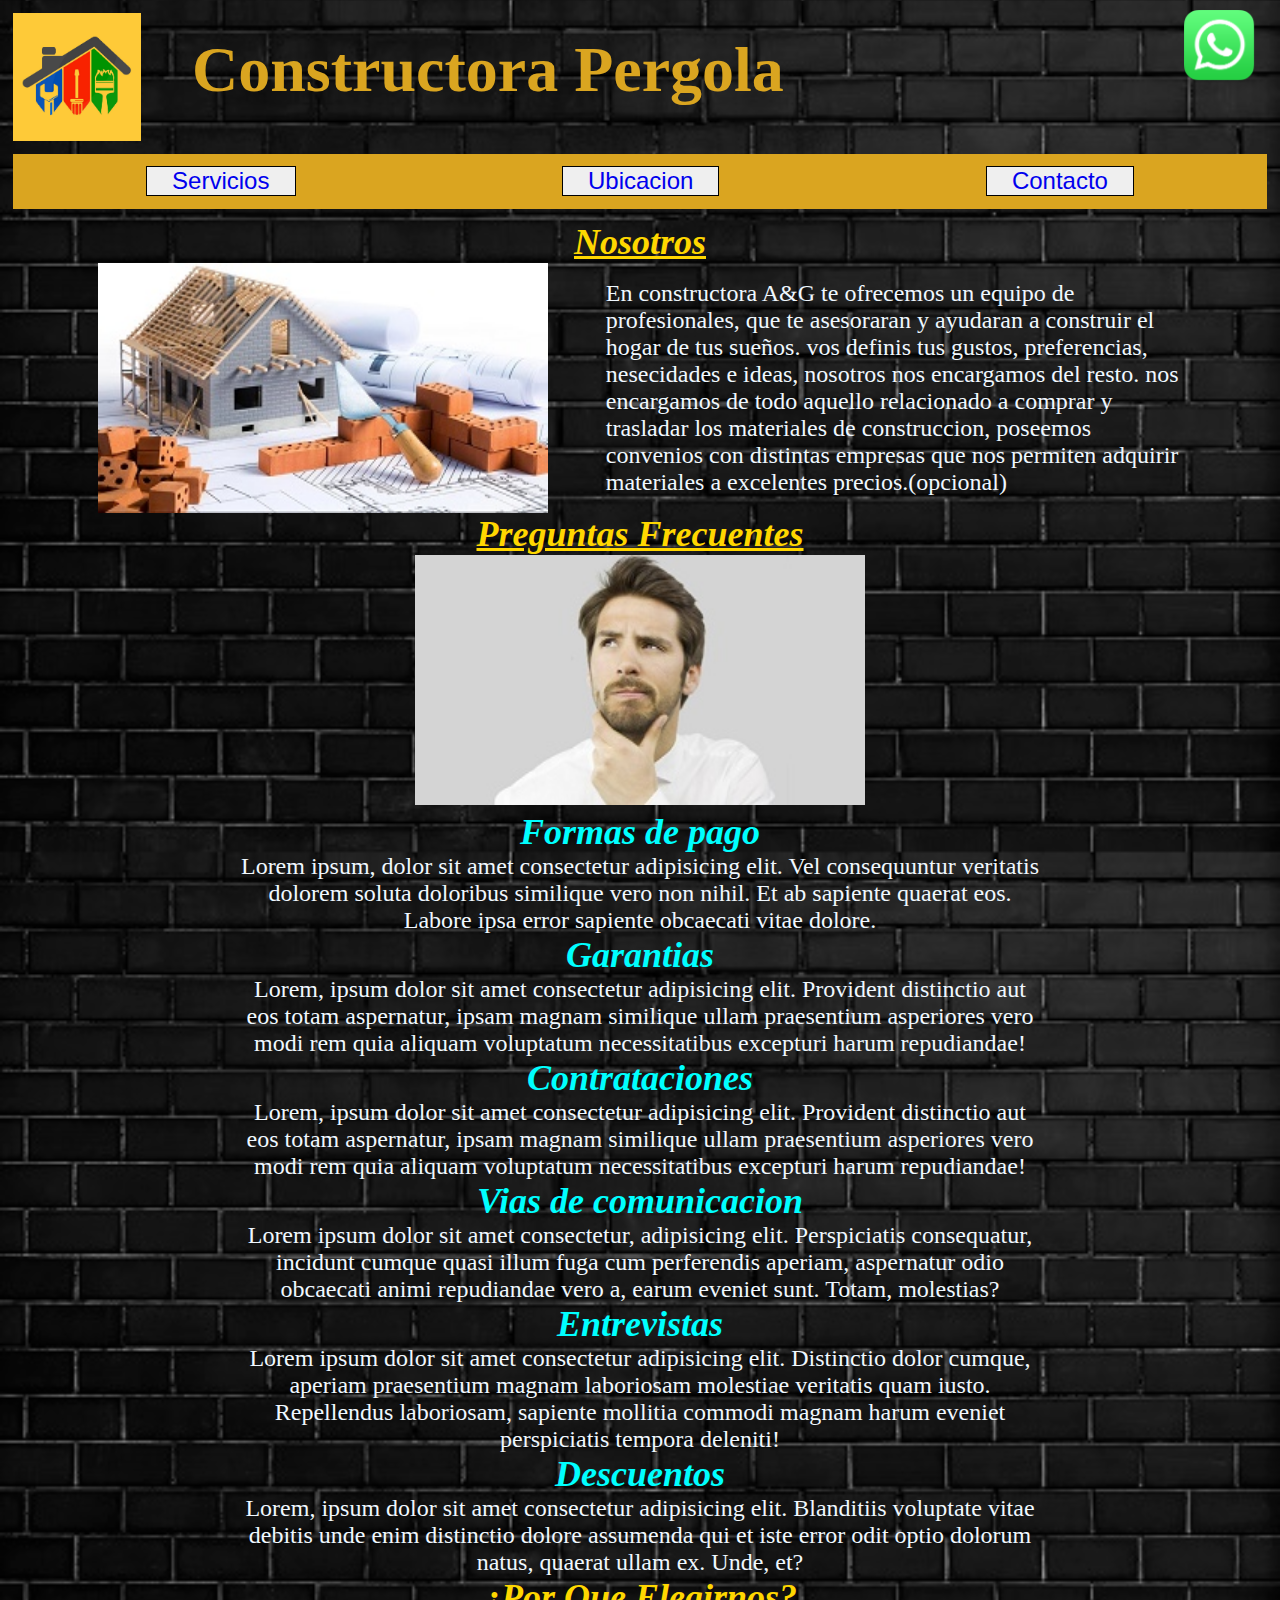
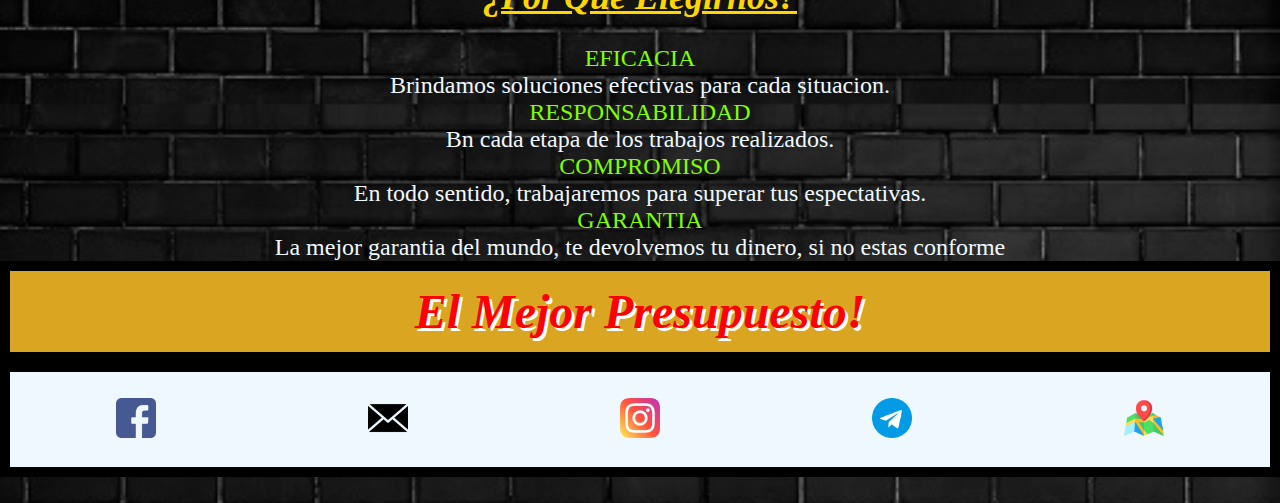
<file: index.html>
<!DOCTYPE html>
<html lang="en">
<head>
    <meta charset="UTF-8">
    <meta http-equiv="X-UA-Compatible" content="IE=edge">
    <meta name="viewport" content="width=device-width, initial-scale=1.0">
    <meta name="description" content="todo lo necesario para la construccion de viviendas"> 
    <meta name="keywords" content="construccion de seco, demoliciones, techos, techista, gas, gasista, electricidad"> 
    <link rel="icon" type="image/.icon" href="./assets/icons/yellow-construction-helmet-flat-illustration-vector.icon">
    <title>Home</title>
    <link rel="stylesheet" href="style.css">
</head>
<body>    
    <header>
        <img class="logoprincipal" src="./assets/logo/logo2.jpg" >
        <h1>constructora pergola</h1>
    </header>
    <nav>
        <button> <a href="./servicios.html">Servicios</a> </button>
        <button > <a  href="./ubicacion.html">Ubicacion</a> </button>
        <button> <a target="_blank" href="https://api.whatsapp.com/send?phone=541124187058">Contacto </button></a>
    </nav>
    
    <main>
        <h2>Nosotros</h2>
        <div class="box1">
            <img class="imgbox1" src="./assets/img/viviendas300x150.jpg"  alt="viviendas" >
            <p class="pbox1"> En constructora A&G te ofrecemos un equipo de profesionales, que te asesoraran y
                ayudaran a construir el hogar de tus sueños. vos definis tus gustos, preferencias, 
                nesecidades e ideas, nosotros nos encargamos del resto.
                nos encargamos de todo aquello relacionado a comprar y trasladar los materiales
                de construccion, poseemos convenios con distintas empresas que nos permiten adquirir
                materiales a excelentes precios.(opcional)
            </p>
        </div>
        
        <div class="box2">
            <h2>Preguntas frecuentes</h2>
            <img class="imgbox2" src="./assets/img/hombre pensando 300x150.jpg" alt="hombre pensando">
            <h3>Formas de pago</h3>
                <p class="pbox2">Lorem ipsum, dolor sit amet consectetur adipisicing elit. Vel consequuntur veritatis dolorem soluta doloribus similique vero non nihil. Et ab sapiente quaerat eos. Labore ipsa error sapiente obcaecati vitae dolore.</p>
            <h3>Garantias</h3>
                <p class="pbox2" >Lorem, ipsum dolor sit amet consectetur adipisicing elit. Provident distinctio aut eos totam aspernatur, ipsam magnam similique ullam praesentium asperiores vero modi rem quia aliquam voluptatum necessitatibus excepturi harum repudiandae!</p>
            <h3>Contrataciones</h3>
                <p class="pbox2" >Lorem, ipsum dolor sit amet consectetur adipisicing elit. Provident distinctio aut eos totam aspernatur, ipsam magnam similique ullam praesentium asperiores vero modi rem quia aliquam voluptatum necessitatibus excepturi harum repudiandae!</p>
            <h3>Vias de comunicacion</h3>
                <p class="pbox2" >Lorem ipsum dolor sit amet consectetur, adipisicing elit. Perspiciatis consequatur, incidunt cumque quasi illum fuga cum perferendis aperiam, aspernatur odio obcaecati animi repudiandae vero a, earum eveniet sunt. Totam, molestias?</p>
            <h3>Entrevistas</h3>
                <p class="pbox2" >Lorem ipsum dolor sit amet consectetur adipisicing elit. Distinctio dolor cumque, aperiam praesentium magnam laboriosam molestiae veritatis quam iusto. Repellendus laboriosam, sapiente mollitia commodi magnam harum eveniet perspiciatis tempora deleniti!</p>
            <h3>Descuentos</h3>
                <p class="pbox2" >Lorem, ipsum dolor sit amet consectetur adipisicing elit. Blanditiis voluptate vitae debitis unde enim distinctio dolore assumenda qui et iste error odit optio dolorum natus, quaerat ullam ex. Unde, et?</p>
        </div>
        
        <div class="box3">
            <h2>¿Por que elegirnos?</h2><br>                          
            <span>EFICACIA</span>       <br><p class="pbox3">Brindamos soluciones efectivas para cada situacion.</p> 
            <span>RESPONSABILIDAD</span><br><p class="pbox3" >Bn cada etapa de los trabajos realizados.</p> 
            <span>COMPROMISO</span>     <br><p class="pbox3" >En todo sentido, trabajaremos para superar tus espectativas.</p>
            <span>GARANTIA</span>       <br><p class="pbox3" >La mejor garantia del mundo, te devolvemos tu dinero, si no estas conforme</p>          
        </div>
    </main>
    
        <h2 class="emp">El mejor presupuesto!</h2>
    
    <footer>
        <div class="icono">
            <img src="./assets/icons/facebook.png" width="40px">
        </div>
        <div class="icono">
            <img src="./assets/icons/email.png" width="40px">
        </div>
        <div class="icono">
            <img src="./assets/icons/instagram.png" width="40px">
        </div>
        <div class="icono">
            <img src="./assets/icons/telegrama.png" width="40px">
        </div>
        <div class="icono">
            <img src="./assets/icons/mapa.png" width="40px">
        </div>
    </footer>
    
    <div class="whatsappIcon">
        <a href="https://api.whatsapp.com/send?phone=541124187058">
        <img src="./assets/icons/pngwing.com.png" width="70px"></a>
    </div>
</body>
</html>
</file>
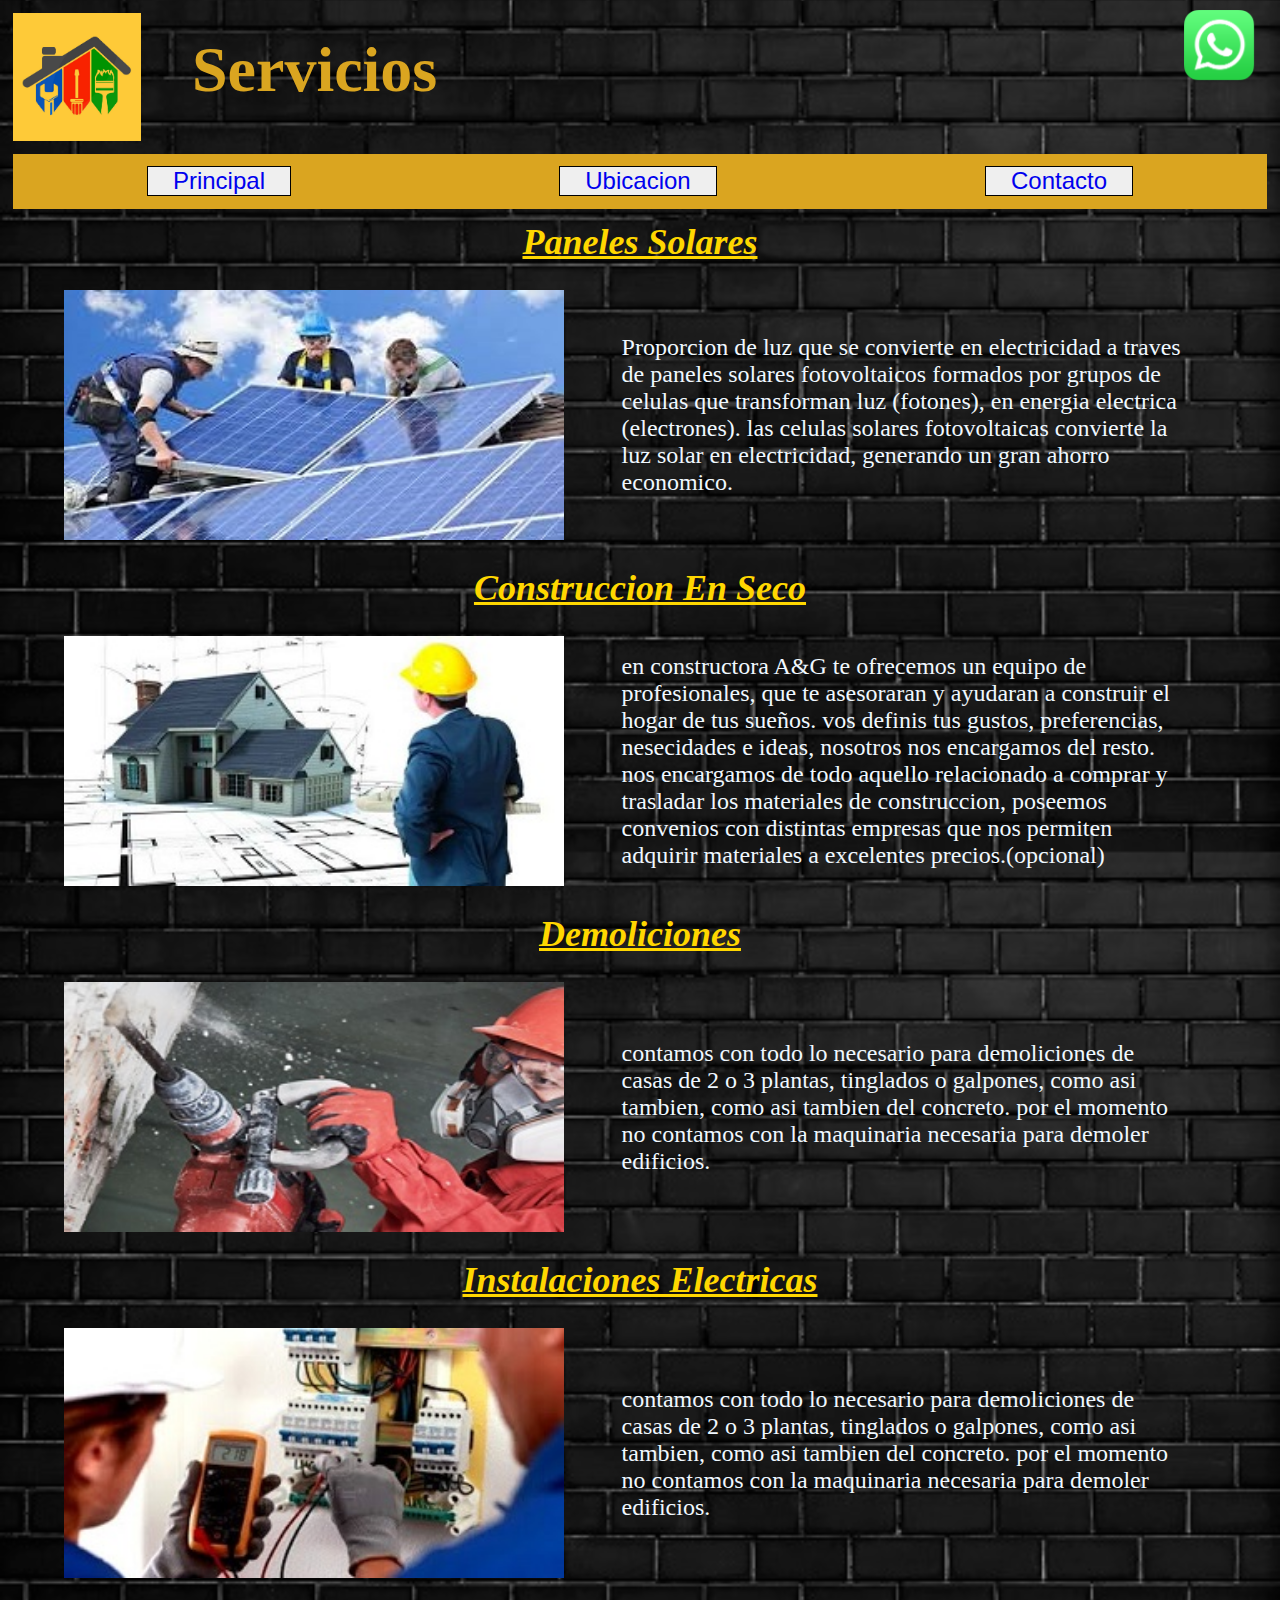
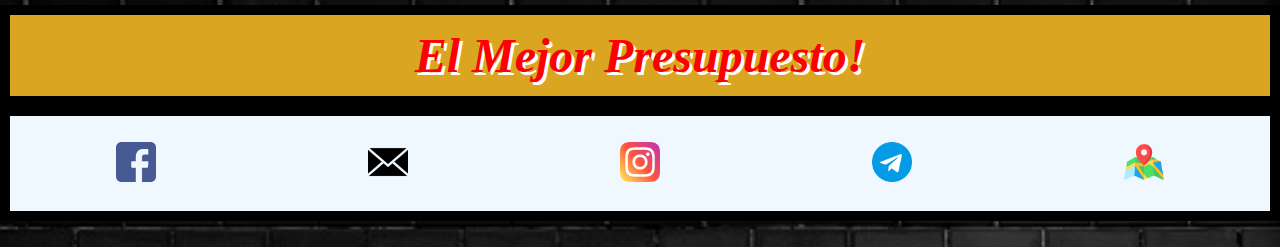
<file: servicios.html>
<!DOCTYPE html>
<html lang="en">
<head>
    <meta charset="UTF-8">
    <meta http-equiv="X-UA-Compatible" content="IE=edge">
    <link rel="stylesheet" href="style.css">
    <meta name="description" content="todo lo necesario para la construccion de viviendas"> 
    <meta name="keywords" content="construccion de seco, demoliciones, techos, techista, gas, gasista, electricidad"> 
    <link rel="icon" type="image/.icon" href="./assets/icons/yellow-construction-helmet-flat-illustration-vector.icon">

    <meta name="viewport" content="width=device-width, initial-scale=1.0">
    <title>Servicios</title>
</head>
<body>
    <div class="whatsappIcon">
        <a href="https://api.whatsapp.com/send?phone=541131645348">
        <img src="./assets/icons/pngwing.com.png" width="70px"></a>
    </div>

    <header>
        <img class="logoprincipal" src="./assets/logo/logo2.jpg" width="20%">
        <h1>Servicios</h1>
    </header>

    <nav>
        <button> <a href="./index.html">Principal</button></a>
        <button> <a href="./ubicacion.html">Ubicacion</a> </button>
        <button> <a target="_blank" href="https://api.whatsapp.com/send?phone=541131645348">Contacto</a> </button>
    </nav>
<!-------------------------------------------------------------------------------------------------------------------->
    <main>
        
        <h2>Paneles solares</h2><br>
        <div class="boxserv">
            <img class="imgserv" src="./assets/img/images.jpg"   alt="image" >
            <p> Proporcion de luz que se convierte en electricidad a traves de paneles solares
                fotovoltaicos formados por grupos de celulas que transforman luz (fotones), en energia 
                electrica (electrones). las celulas solares fotovoltaicas convierte la luz solar
                en electricidad, generando un gran ahorro economico.
                
            </p>
        </div><br>
        
        <h2>Construccion en seco</h2><br>
        <div class="boxserv">
            <img class="imgserv" src="./assets/img/construccion vivienda300x150.jpg"   alt="construccion seco" >
            <p> en constructora A&G te ofrecemos un equipo de profesionales, que te asesoraran y
                ayudaran a construir el hogar de tus sueños. vos definis tus gustos, preferencias, 
                nesecidades e ideas, nosotros nos encargamos del resto.
                nos encargamos de todo aquello relacionado a comprar y trasladar los materiales
                de construccion, poseemos convenios con distintas empresas que nos permiten adquirir
                materiales a excelentes precios.(opcional)                
                
            </p>
        </div><br>
        
        <h2>Demoliciones</h2><br>
        <div class="boxserv">
            <img class="imgserv"  src="./assets/img/demolicion300x50.jpg"  alt="domlicion" >
            <p> contamos con todo lo necesario para demoliciones de casas de 2 o 3 plantas, 
                tinglados o galpones, como asi tambien, como asi tambien del concreto.
                por el momento no contamos con la maquinaria necesaria para demoler edificios.
                
            </p>
        </div><br>
        
        <h2>Instalaciones electricas</h2><br>
        <div class="boxserv">
            <img  class="imgserv" src="./assets/img/electricidad.jpg"  alt="gasista" >
            <p> contamos con todo lo necesario para demoliciones de casas de 2 o 3 plantas, 
                tinglados o galpones, como asi tambien, como asi tambien del concreto.
                por el momento no contamos con la maquinaria necesaria para demoler edificios.
                
            </p>
        </div><br>
    </main>
        <h2 class="emp">El mejor presupuesto!</h2>
        
        <footer>
            <div class="icono">
                <img src="./assets/icons/facebook.png" width="40px">
            </div>
            <div class="icono">
                <img src="./assets/icons/email.png" width="40px">
            </div>
            <div class="icono">
                <img src="./assets/icons/instagram.png" width="40px">
            </div>
            <div class="icono">
                <img src="./assets/icons/telegrama.png" width="40px">
            </div>
            <div class="icono">
                <img src="./assets/icons/mapa.png" width="40px">
            </div>
        </footer>    

    </main>

</body>
</html>
</file>
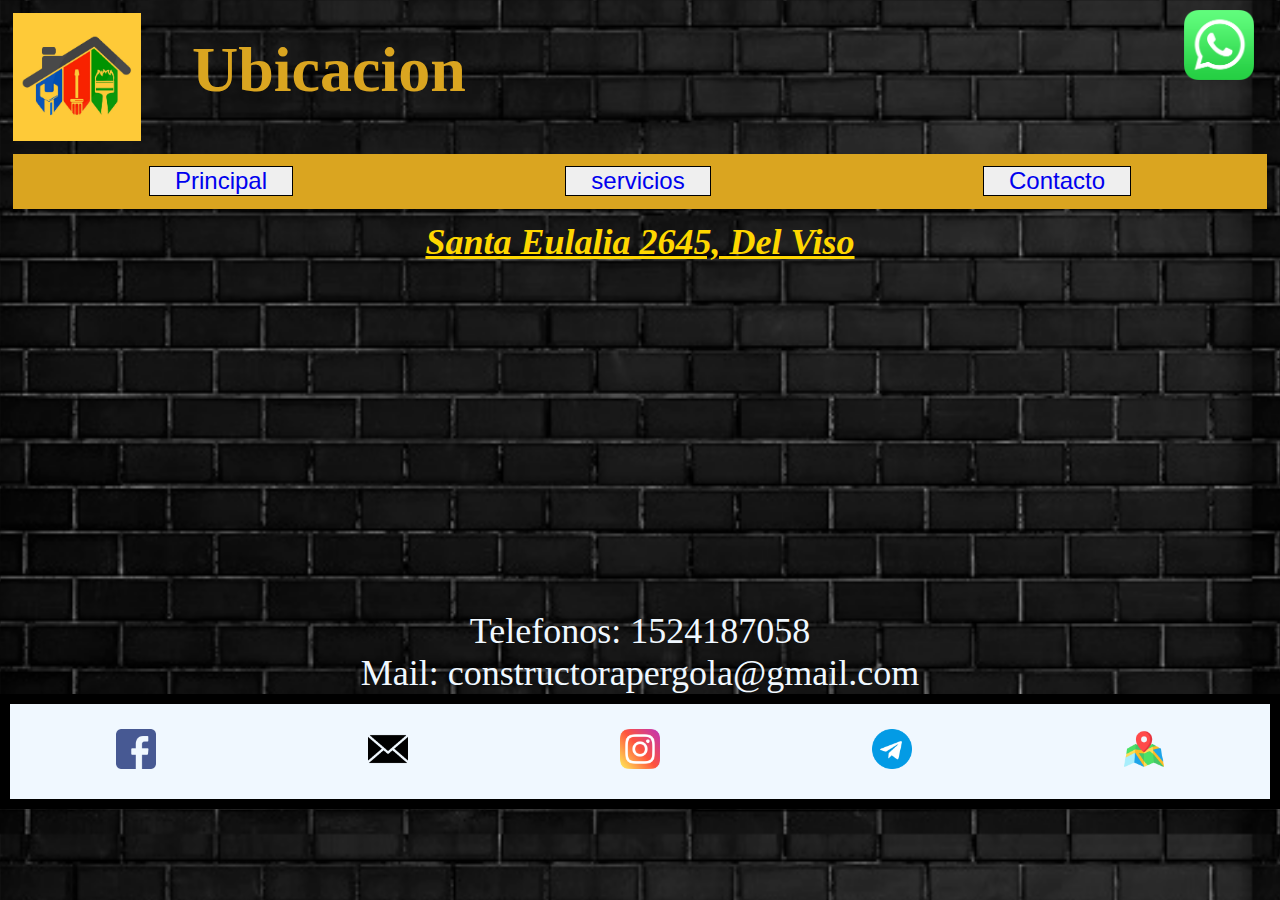
<file: ubicacion.html>
<!DOCTYPE html>
<html lang="en">
<head>
    <meta charset="UTF-8">
    <meta http-equiv="X-UA-Compatible" content="IE=edge">
    <meta name="viewport" content="width=device-width, initial-scale=1.0">
    <link rel="stylesheet" href="style.css">
    <meta name="description" content="todo lo necesario para la construccion de viviendas"> 
    <meta name="keywords" content="construccion de seco, demoliciones, techos, techista, gas, gasista, electricidad"> 
    <link rel="icon" type="image/.icon" href="./assets/icons/yellow-construction-helmet-flat-illustration-vector.icon">

    <title>Ubicacion</title>
</head>
<body>
    <div class="whatsappIcon">
        <a href="https://api.whatsapp.com/send?phone=541131645348">
        <img src="./assets/icons/pngwing.com.png" width="70px"></a>
    </div>

    
    <header>
        <img class="logoprincipal" src="./assets/logo/logo2.jpg" width="20%">
        <h1>ubicacion</h1>
    </header>

    <nav>
        <button> <a href="./index.html">Principal</button></a>
        <button><a href="./servicios.html">servicios</a></button>
        <button> <a target="_blank" href="https://api.whatsapp.com/send?phone=541131645348">Contacto</a> </button>
    </nav>
    
    <main>
        <h2>Santa eulalia 2645, Del Viso</h2>
        <iframe  src="https://www.google.com/maps/embed?pb=!1m18!1m12!1m3!1d3912.466978913685!2d-58.786028114588795!3d-34.45266934671583!2m3!1f0!2f0!3f0!3m2!1i1024!2i768!4f13.1!3m3!1m2!1s0x95bc992ab01958cd%3A0xb6ec927d13febb9b!2sSta.%20Eulalia%202025%2C%20B1664JMO%20Manuel%20Alberti%2C%20Provincia%20de%20Buenos%20Aires!5e0!3m2!1ses-419!2sar!4v1667774308914!5m2!1ses-419!2sar"  style="border:0;" allowfullscreen="" loading="lazy" referrerpolicy="no-referrer-when-downgrade"></iframe> 
        <p class="ubi">Telefonos: 1524187058</p>
        <p class="ubi">Mail: constructorapergola@gmail.com </p>
    </main>
    
    <footer>
        <div class="icono">
            <img src="./assets/icons/facebook.png" width="40px">
        </div>
        <div class="icono">
            <img src="./assets/icons/email.png" width="40px">
        </div>
        <div class="icono">
            <img src="./assets/icons/instagram.png" width="40px">
        </div>
        <div class="icono">
            <img src="./assets/icons/telegrama.png" width="40px">
        </div>
        <div class="icono">
            <img src="./assets/icons/mapa.png" width="40px">
        </div>
    </footer>


</body>
</html>
</file>
<file: style.css>
*{margin: 0;padding: 0;}

body{
    background: url(./assets/backgrounds/black-brick-wall-textured-background.jpg);
    background-size:contain;
}
/****Header********************************/
header{
    width: 100%;
    height: auto;
    text-align: center;
    }
    .logoprincipal{
        width: 20%;
        margin-top: 1%;
    }
    
/****nav***********************************/    
nav{
    display: flex;
    justify-content: space-around;
    background-color:goldenrod;
    margin: 1%;
    
    }
button{
    width: auto;
    height: auto;
    border: 1px solid black;
    padding-right: 2%;
    padding-left: 2%;
    font-size:100%;
    margin: 1%;
    }
a   {
    text-decoration: none;
    }    
/********CONTROL TEXTO**********************/
h1{
    color: goldenrod;
    font-size:350%;
    text-transform: capitalize;
    }
h2{
    font-size:200%;
    font-style: bold;
    font-style: italic;
    color:gold;
    text-transform: capitalize;
    text-decoration: underline;
    text-align: center;
    }
h3{
    font-size: 150%;
    font-style: italic;
    color:aqua;
    }
.emp{
    color: red;
    padding-top: 1%;
    padding-bottom: 1%;
    text-shadow: 3px 3px white;
    background-color: goldenrod;
    border: 10px solid black;
    text-transform: capitalize;
    text-decoration: none;
    font-size: 300%;
    }     
span{
    color:chartreuse;
    font-size: 100%;
    }
/********MAIN********************************/

main{
    color: aliceblue;
    font-size: 150%;
    padding-left: 5%;
    padding-right: 5%;

}

.box1{
    width: 100%;
    }
    .imgbox1{
    width: 100%;
    }
    .pbox1{
    text-align: left;
    }
/*******/
.box2{
    width: 100%;
    text-align: center;
    }
    .imgbox2{
    width: 100%;
    }
/*******/    
.box3{
    width: 100%;
    text-align: center;
    }
    .imgbox3{
    width: 100%;
    }
    
.imgserv{
        width: 100%;
    }
/*******FOOTER*********************/


footer{
    display: flex;
    justify-content: space-around;
    background-color: aliceblue;
    padding-top: 2%;
    padding-bottom: 2%;
    margin-bottom: 2%;
    border: 10px solid black;
}
.ubi{
    font-size: 80%;
    text-align: center;
}
iframe{
    display: flex;
    width: 100%;
    height: 250px;
    margin-top: 2%;
    margin-bottom: 2%;
}
.whatsappIcon{
    position: fixed;
    right: 0px;
    top: 0px;
    margin-right: 2%;
    margin-top: 10px;
}
/***************************************/
/***************************************/
/***********wide************************/
/***************************************/
@media (min-width: 900px){
/****Header********************************/
header{
    width: 100%;
    height: auto;
    display: flex;
    }
    .logoprincipal{
    width: 10%;
    margin-top: 1%;
    margin-left: 1%;
    }
    .whatsappIcon{
        position: fixed;
        right: 0px;
        top: 0px;
        margin-right: 2%;
        margin-top: 10px;
    }
    
    
/****nav***********************************/    
nav{
    display: flex;
    justify-content: space-around;
    background-color:goldenrod;
    margin: 1%;
    
    }
button{
    width: auto;
    height: auto;
    border: 1px solid black;
    padding-right: 2%;
    padding-left: 2%;
    font-size:150%;
    margin: 1%;
    }
a   {
    text-decoration: none;
    }    
/********CONTROL TEXTO**********************/
h1{
    color: goldenrod;
    font-size:400%;
    text-transform: capitalize;
    display: flex;
    justify-content: center;
    align-items: center;
    margin-left: 4%;
    }
h2{
    font-size: 150%;
    font-style: bold;
    font-style: italic;
    color:gold;
    text-transform: capitalize;
    text-decoration: underline;
    text-align: center;
    }
h3{
    font-size: 150%;
    font-style: italic;
    color:aqua;
    }
.emp{
    color: red;
    padding-top: 1%;
    padding-bottom: 1%;
    text-shadow: 3px 3px white;
    background-color: goldenrod;
    border: 10px solid black;
    text-transform: capitalize;
    text-decoration: none;
    font-size: 300%;
    }     
span{
    color:chartreuse;
    font-size: 100%;
    }
/********MAIN********************************/

main{
    color: aliceblue;
    font-size: 150%;
    padding-left: 5%;
    padding-right: 5%;
    display: flex;
    flex-direction: column;

}/***box1*/
.box1{
    width: 100%;
    display: flex;
    justify-content: center;
    align-items: center;
    }
    .imgbox1{
    width: 450px;
    height: 250px;
    margin-right: 5%;

    }
    .pbox1{
    text-align: left;
    width: 50%;
    }
/******box2*/

    
    .imgbox2{
    width: 450px;
    height: 250px;
    }
    .pbox2{
    margin-left: 15%;
    margin-right: 15%;
    }
/***********************/
.boxserv{
    display: flex;
    justify-content: center;
    align-items: center;
}
.imgserv{
    height: 250px;
    margin-right: 5%;
}
.boxserv p{
    margin-right: 3%;
}
/*******FOOTER*********************/


footer{
    display: flex;
    justify-content: space-around;
    background-color: aliceblue;
    padding-top: 2%;
    padding-bottom: 2%;
    margin-bottom: 2%;
    border: 10px solid black;
}
.ubi{
    text-align: center;
    margin: 0px;
    padding: 0px;
    font-size: 1.5em;
}
iframe{
    width: 100%;
    height: 300px;
    margin-top: 2%;
    margin-bottom: 2%;
    display: flex;
}

}
</file>
